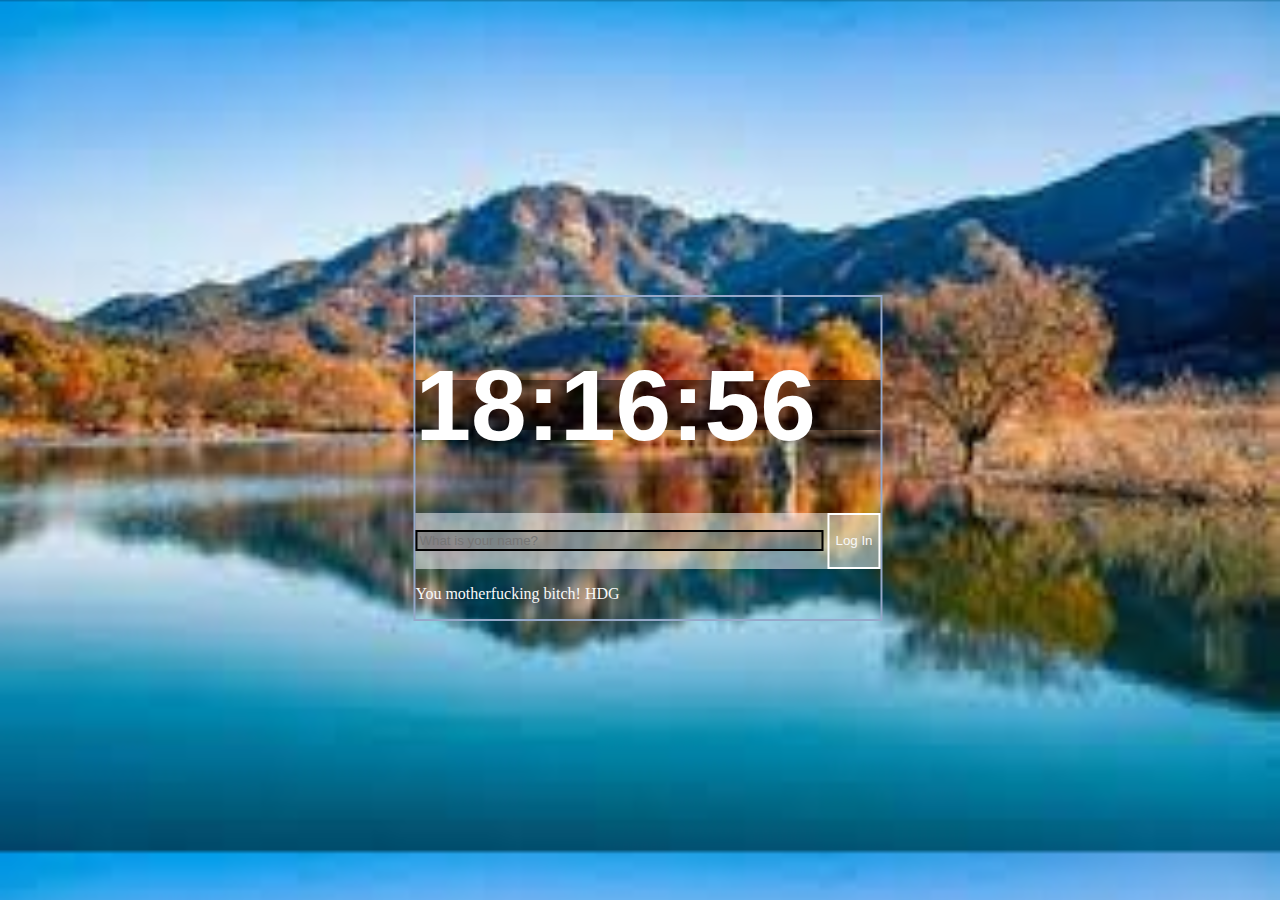
<file: MomentumAPP/index.html>
<!DOCTYPE html>
<html lang="en">
<head>
    <meta charset="UTF-8" />
    <meta http-equiv="X-UA-Compatible" content="IE=edge"c/>
    <meta name="viewport" content="width=device-width, initial-scale=1.0" />
    <link rel="stylesheet" href="css/style.css" />
    <title>Momentum App</title>
</head>
<body>
    <h2 id="clock">00:00:00</h2>
    <form id="login-form" class="hidden">
    <input
    required
    maxlength="15"
    type="text"
    placeholder="What is your name?" />
    <button>Log In</button>
    </form>
    <h1 class="hidden" id="greeting"></h1>
    <form id="logout-form" class="hidden">
    <button>Log Out</button>
    </form>
    <div id="todo-hide" class="hidden">
    <form id="todo-form">
        <input type="text"
        placeholder="Write a To Do and Press Enter" required/>
    </form>
    <ul id="todo-list"></ul>
    </div>
    <div id="quote">
        <span></span>
        <span></span>
    </div>
    <div id="weather">
        <span></span>
        <span></span>
    </div>
    <script src="js/greetings.js"></script>
    <script src="js/clock.js"></script>
    <script src="js/quotes.js"></script>
    <script src="js/background.js"></script>
    <script src="js/todo.js"></script>
    <script src="js/weather.js"></script>
</body>
</html>
</file>
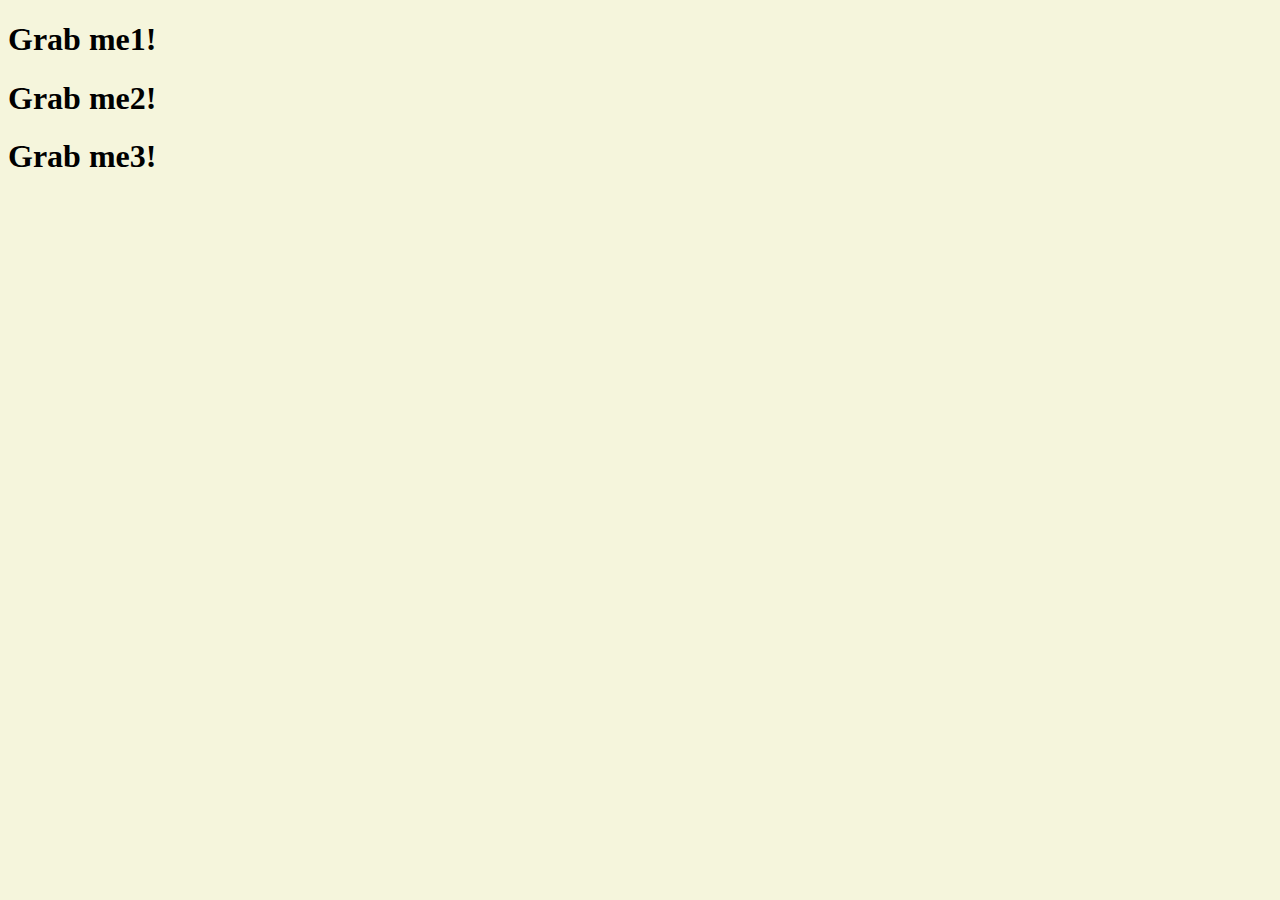
<file: JSOnTheBrowser/2_SearchingForElements/index.html>
<!DOCTYPE html>
<html lang="en">
<head>
    <meta charset="UTF-8" />
    <meta http-equiv="X-UA-Compatible" content="IE=edge"c/>
    <meta name="viewport" content="width=device-width, initial-scale=1.0" />
    <link rel="stylesheet" href="style.css" />
    <title>Momentum</title>
</head>
<body>
    <div class="hello">
        <h1>Grab me1!</h1>
    </div>
    <div class="hello">
        <h1>Grab me2!</h1>
    </div>
    <div class="hello">
        <h1>Grab me3!</h1>
    </div>
    <script src="app.js"></script>
</body>
</html>
</file>
<file: MomentumAPP/css/style.css>
.hidden {
    display: none;
}

body{
    background-size: cover;
    position: absolute;
    left: 50%;
    top: 50%;
    transform: translate(-50%, -50%);
    background-color: transparent;
	border: 2px solid rgb(149, 168, 202);
	color: rgb(248, 248, 248);
	line-height: 50px;
}

#clock{
    font-family: 'Franklin Gothic Medium', 'Arial Narrow', Arial, sans-serif;
    font-size: 100px;
    background-color: rgba(0, 0, 0, 0.5);
    color: white;
}

#login-form{
    background-color: rgba(255, 255, 255, 0.5);
    color: black;
 }

input {
    background-color: rgba(0, 0, 0, 0.2);
	border: 2px solid #fff;
	color: rgb(255, 255, 255);
    border-color: black;
    width: 400px;
}

button {
	background-color: transparent;
	border: 2px solid #fff;
	color: rgb(248, 248, 248);
	line-height: 50px;
}
button:hover {
	background-color: rgba(255, 255, 255, .2);
}
</file>
<file: JSOnTheBrowser/2_SearchingForElements/style.css>
body {
    background-color: beige;
}
</file>
